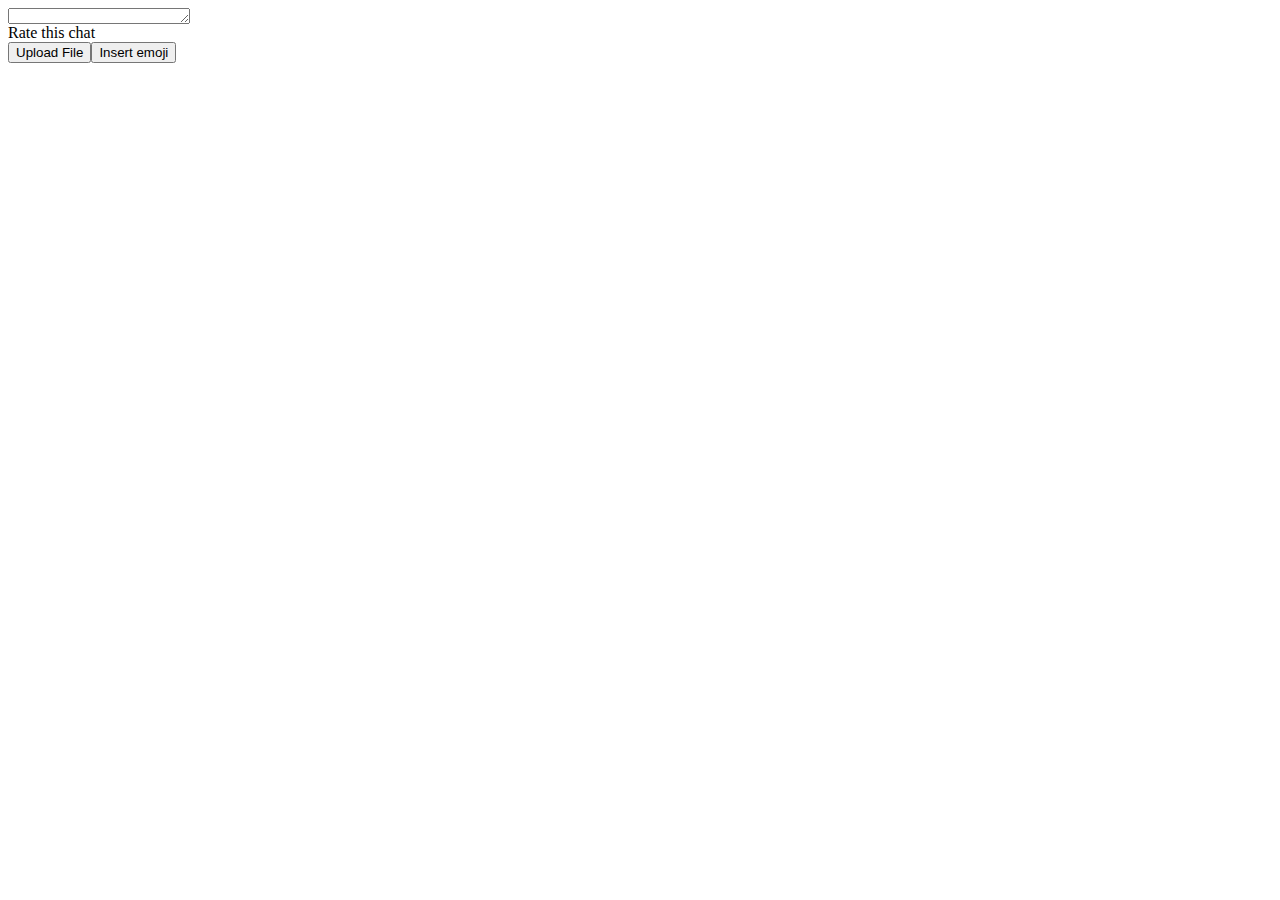
<file: attach.html>
<!-- saved from url=(0011)about:blank -->
<html lang="en"><head><meta http-equiv="Content-Type" content="text/html; charset=UTF-8"><meta content="text/html; charset=utf-8"><meta name="viewport" content="width=device-width, initial-scale=1, maximum-scale=1, user-scalable=no"><link href="https://fonts.googleapis.com/css?family=Lato:100,100i,300,300i,400,400i,700,700i,900,900i&amp;subset=latin-ext"><link href="https://embed.tawk.to/_s/v4/app/630c16bea60/css/message-preview.css" rel="stylesheet"><style>:root {
					--tawk-header-background-color: #383e77 !important;
					--tawk-header-text-color: #ffffff !important;' +
				}.tawk-visitor-chat-bubble {
				background :  #e5e5e5 !important;
				color :  #333333 !important;
			}.tawk-agent-chat-bubble {
				background :  #383e77 !important;
				color :  #ffffff !important;
			}</style></head><body class="font-lato"><div style="width: 100%; height: 100%;"><div class="tawk-flex" style="width: 100%; height: 100%; justify-content: flex-end;"><div id="tawk-message-preview" class="tawk-flex tawk-message-preview tawk-fadeIn tawk-flex-bottom" style="width: 360px; justify-content: flex-end;"><div id="tawk-message-preview-content" class="tawk-message-preview-content"><div id="tawk-mpreview-close" role="button" tabindex="0" data-text="Chat attention grabber" aria-label="Chat attention grabber" class="tawk-card tawk-message-preview-close tawk-box-shadow-xsmall"><i class="tawk-icon tawk-icon-close"></i></div><!----><div><div id="tawk-chat-message-container" role="button" tabindex="0" class="tawk-chat-message-container" style="max-height: 699px;"><span></span></div><div><div id="tawk-chatinput-container" class="tawk-card tawk-card-xsmall tawk-chatinput-container tawk-box-shadow-xsmall"><!----><div class="tawk-chatinput"><div class="tawk-chatinput-emojis"><div class="tawk-emoji-picker" style="display: none;"><div class="tawk-emoji-loading"></div></div></div><div class="tawk-chatinput-fileupload" style="display: none;"><ul class="tawk-chatinput-fileupload-list tawk-flex tawk-flex-wrap"><!----></ul><input type="file" multiple="multiple"></div><div class="tawk-chatinput-wrap tawk-flex tawk-flex-wrap"><textarea placeholder="" class="tawk-chatinput-editor" style="height: 16px;"></textarea><div class="tawk-chatinput-action-buttons"><div role="button" type="button" title="Rate this chat" aria-label="Rate this chat" data-text="Rate this chat" class="tawk-chatinput-button tawk-tooltip tawk-tooltip"><div class="tawk-chatinput-ratings tawk-flex tawk-flex-middle"><label for="thumbs-down" title="Rate this conversation with -1" role="button" tabindex="0" class="tawk-chatinput-rate tawk-chatinput-ratings-thumbs-down tawk-margin-xsmall-right tawk-margin-auto-left"><i class="tawk-icon tawk-icon-thumbs-down"></i></label><label for="thumbs-up" title="Rate this conversation with +1" role="button" tabindex="0" class="tawk-chatinput-rate tawk-chatinput-ratings-thumbs-up tawk-margin-xsmall-right"><i class="tawk-icon tawk-icon-thumbs-up"></i></label></div><i role="button" tabindex="0" class="tawk-icon tawk-icon-thumbs-up tawk-chatinput-rating"></i><span class="tawk-tooltip-hover bottom">Rate this chat<span class="tawk-tooltip-arrow"></span></span></div><button role="button" type="button" title="Upload File" aria-title="Upload File" aria-hidden="true" aria-haspopup="menu" aria-expanded="false" data-text="Upload File" class="tawk-chatinput-button tawk-tooltip tawk-tooltip"><i class="tawk-icon tawk-icon-attach-file"></i><span class="tawk-tooltip-hover bottom">Upload File<span class="tawk-tooltip-arrow"></span></span></button><button role="button" type="button" title="Insert emoji" aria-label="Insert emoji" aria-hidden="true" aria-haspopup="true" data-text="Insert emoji" class="tawk-chatinput-button tawk-tooltip tawk-tooltip"><i class="tawk-icon tawk-icon-emoji"></i><span class="tawk-tooltip-hover bottom">Insert emoji<span class="tawk-tooltip-arrow"></span></span></button></div><!----></div></div></div></div></div></div></div></div></div></body></html>
</file>
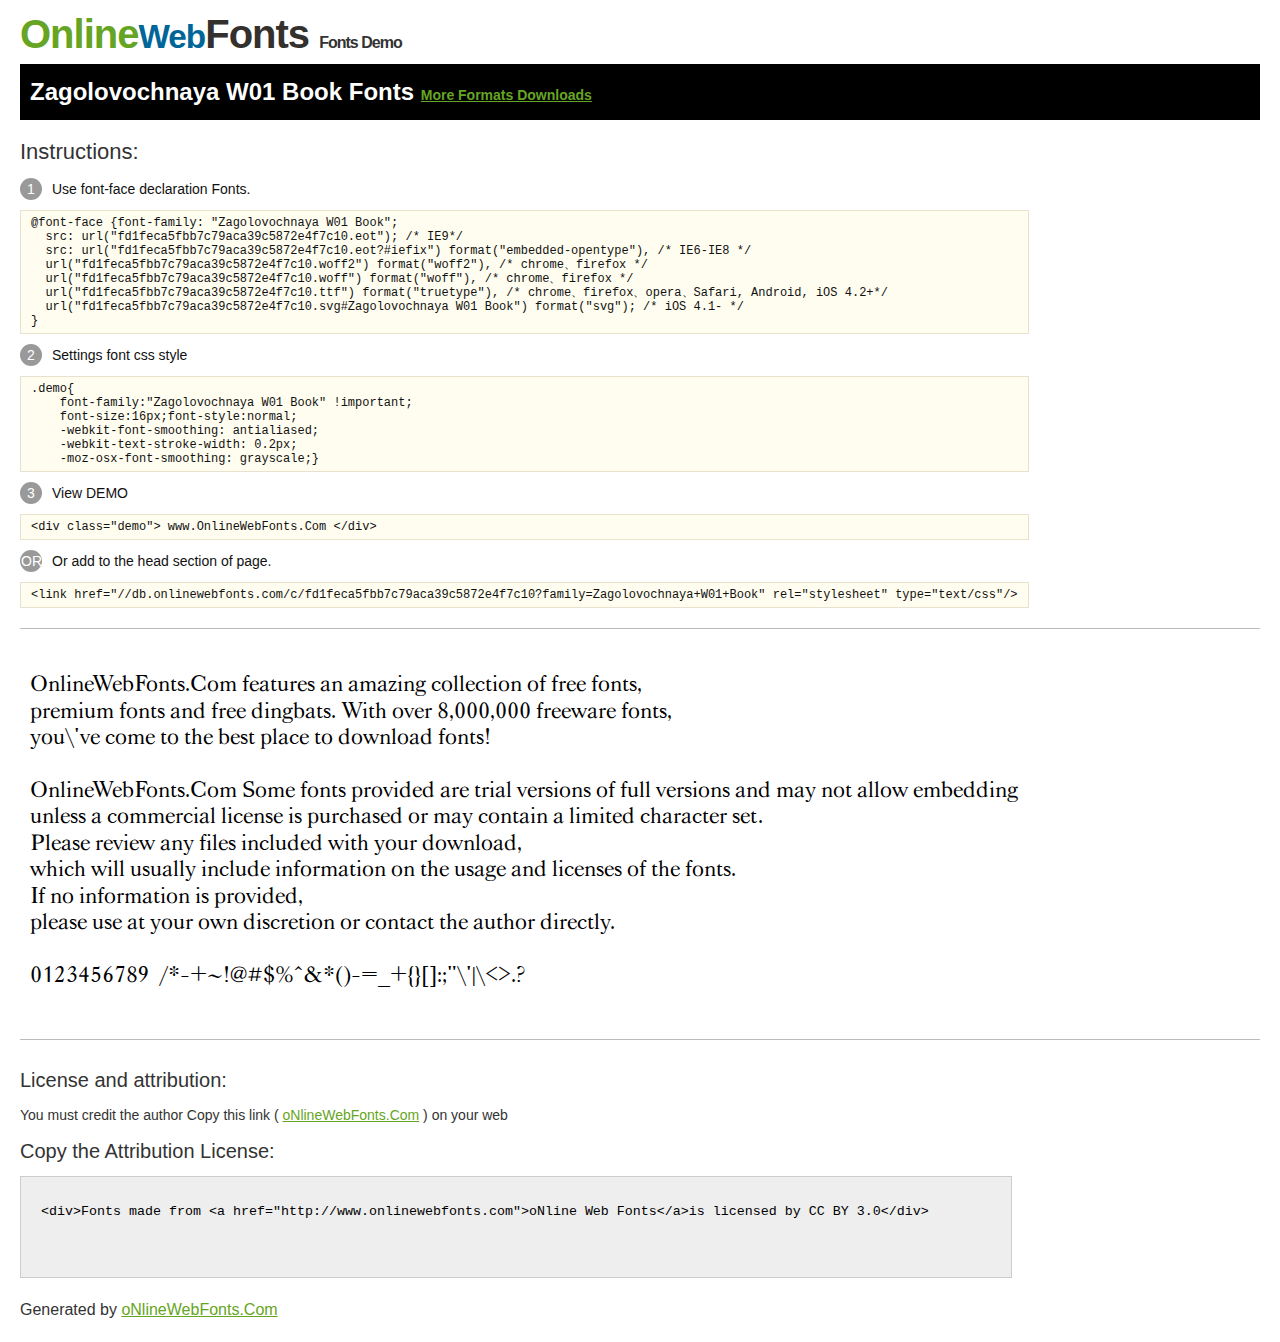
<file: fonts/Zagolovochnaya W01 Book/@font-face/Demo.html>
<!DOCTYPE html>
<html>
<head>
<meta charset="utf-8"/>
<title>Zagolovochnaya W01 Book Font - OnlineWebFonts.COM</title>
<style type="text/css">
@font-face {font-family: "Zagolovochnaya W01 Book";
  src: url("fd1feca5fbb7c79aca39c5872e4f7c10.eot"); /* IE9*/
  src: url("fd1feca5fbb7c79aca39c5872e4f7c10.eot?#iefix") format("embedded-opentype"), /* IE6-IE8 */
  url("fd1feca5fbb7c79aca39c5872e4f7c10.woff2") format("woff2"), /* chrome、firefox */
  url("fd1feca5fbb7c79aca39c5872e4f7c10.woff") format("woff"), /* chrome、firefox */
  url("fd1feca5fbb7c79aca39c5872e4f7c10.ttf") format("truetype"), /* chrome、firefox、opera、Safari, Android, iOS 4.2+*/
  url("fd1feca5fbb7c79aca39c5872e4f7c10.svg#Zagolovochnaya W01 Book") format("svg"); /* iOS 4.1- */
}
*{margin:0;padding:0;list-style:none;}pre{border:solid 1px #e7e1cd;background-color:#fffdef;overflow:auto;font-size:12px;line-height:14px;margin-top:10px;margin-right:0;margin-bottom:10px;margin-left:0;padding-top:5px;padding-right:10px;padding-bottom:5px;padding-left:10px;}.demo pre{color:#000;line-height: 1.2em;font-family:"Zagolovochnaya W01 Book"!important;font-size:22px;background-color:#FFF;border-top-width:0px;border-right-width:0px;border-bottom-width:0px;border-left-width:0px;}body{font-family:sans-serif;line-height:1.5;font-size:16px;padding:20px;color:#333;}:hover,:before,:after{-webkit-transition:all 0.1s ease-in;-moz-transition:all 0.1s ease-in;-ms-transition:all 0.1s ease-in;-o-transition:all 0.1s ease-in;transition:all 0.1s ease-in;}*{-moz-box-sizing:border-box;-webkit-box-sizing:border-box;box-sizing:border-box;margin:0;padding:0;}a{color:#66A523;}h1.logo{font-size:40px;letter-spacing:-1px;margin-top:-16px;}h1.logo strong{font-size:16px;font-family:sans-serif;color:#333;}h1.logo a{color:#34302d;text-decoration:none;}h1.logo a span{color:#66A523;}h1.logo a small{color:#006699;}.info{float:left;font-size:14px;margin-top:15px;}.info ul{margin-left:0px;color:#111;margin-bottom:20px;}.info .exs{font-size:12px;color:#666;margin-left:35px;display:block;}.info ul li{margin-top:10px;list-style:none;}.info .numno{color:#fff;border-radius:20px;padding:1px;display:inline-block;width:22px;height:22px;text-align:center;margin-right:10px;background-color:#999999;}.info ul strong{font-weight:normal;color:#000;}.info .inst{font-size:22px;margin-bottom:10px;}.demo{float:left;width:100%;height:auto;border-top-width:1px;border-top-style:solid;border-top-color:#bbb;border-bottom-width:1px;border-bottom-style:solid;border-bottom-color:#bbb;padding-bottom:10px;}.demo .demo_svg{float:left;height:auto;width:100px;margin-right:5px;margin-left:5px;margin-bottom:10px;}.demo .demo_svg i{float:left;height:80px;width:80px;text-align:center;font-size:40px;margin-left:10px;line-height:80px;color:#777;}.demo .demo_svg .code{float:left;height:20px;width:100%;overflow:hidden;text-align:center;line-height:20px;font-size:11px;color:#666;}.demo .demo_svg .txt{float:left;height:20px;width:100%;font-size:11px;text-align:center;white-space:nowrap;overflow:hidden;line-height:20px;}.demo .demo_svg:hover i{font-size:60px;color:#333;}.by{padding-top:15px;float:left;width:100%;margin-top:10px;margin-right:0;margin-bottom:10px;margin-left:0;}.by{margin-bottom:10px;font-size:20px;}.by .attr{font-size:14px;color:#333;padding-top:10px;padding-bottom:10px;}textarea{width:80%;height:auto;border:1px solid #CCC;resize:none;background:#EEE;padding:20px;float:left;margin-top:10px;line-height:30px;}#footer{float:left;width:100%;margin-top:10px;padding-bottom:20px;}h2{background-color:#000;padding-top:10px;padding-bottom:10px;padding-left:10px;color:#FFF;}
</style>
</head>
<body>
<h1 class="logo"> <a href="http://www.onlinewebfonts.com/"> <span>Online</span><small>Web</small>Fonts</a> <strong>Fonts Demo</strong></h1>
<h2>
Zagolovochnaya W01 Book Fonts <a style="font-size:14px;" href="http://www.onlinewebfonts.com/download/fd1feca5fbb7c79aca39c5872e4f7c10" target="_blank">More Formats Downloads</a></h2>
<div class="info">
  <div class="inst">Instructions:</div>
  <ul>
    <li>
      <p> <span class="numno">1</span>Use font-face declaration Fonts.<br />
        <span class="exs">
        <pre>
@font-face {font-family: "Zagolovochnaya W01 Book";
  src: url("fd1feca5fbb7c79aca39c5872e4f7c10.eot"); /* IE9*/
  src: url("fd1feca5fbb7c79aca39c5872e4f7c10.eot?#iefix") format("embedded-opentype"), /* IE6-IE8 */
  url("fd1feca5fbb7c79aca39c5872e4f7c10.woff2") format("woff2"), /* chrome、firefox */
  url("fd1feca5fbb7c79aca39c5872e4f7c10.woff") format("woff"), /* chrome、firefox */
  url("fd1feca5fbb7c79aca39c5872e4f7c10.ttf") format("truetype"), /* chrome、firefox、opera、Safari, Android, iOS 4.2+*/
  url("fd1feca5fbb7c79aca39c5872e4f7c10.svg#Zagolovochnaya W01 Book") format("svg"); /* iOS 4.1- */
}
</pre>
      </span> 
    </li>
    <li>
      <p> <span class="numno">2</span>Settings font css style <br />
      <span class="exs">
<pre>
.demo{
    font-family:"Zagolovochnaya W01 Book" !important;
    font-size:16px;font-style:normal;
    -webkit-font-smoothing: antialiased;
    -webkit-text-stroke-width: 0.2px;
    -moz-osx-font-smoothing: grayscale;}
</pre>
      </span> 
    </li>
    <li>
      <p> <span class="numno">3</span>View DEMO <br />
      <span class="exs"><pre>
&lt;div class="demo"&gt; www.OnlineWebFonts.Com &lt;/div&gt;
</pre></span> 
    </li>
    <li>
      <p> <span class="numno">OR</span>Or add to the head section of page. <br />
      <span class="exs"><pre>
&lt;link href="//db.onlinewebfonts.com/c/fd1feca5fbb7c79aca39c5872e4f7c10?family=Zagolovochnaya+W01+Book" rel="stylesheet" type="text/css"/&gt;
</pre></span> 
    </li>
  </ul>
</div>
<div class="demo">
<pre>

OnlineWebFonts.Com features an amazing collection of free fonts,
premium fonts and free dingbats. With over 8,000,000 freeware fonts, 
you\'ve come to the best place to download fonts! 

OnlineWebFonts.Com Some fonts provided are trial versions of full versions and may not allow embedding 
unless a commercial license is purchased or may contain a limited character set. 
Please review any files included with your download, 
which will usually include information on the usage and licenses of the fonts. 
If no information is provided, 
please use at your own discretion or contact the author directly. 

0123456789  /*-+~!@#$%^&*()-=_+{}[]:;"\'|\<>.?

</pre>
</div>

<div class="by">
<div class="by_title">License and attribution:</div>
<div class="attr">You must credit the author Copy this link ( <a href="http://www.onlinewebfonts.com" target="_blank">oNlineWebFonts.Com</a> ) on your web </div><div class="usetitle">Copy the Attribution License:</div>
<textarea onclick="this.focus();this.select();">&lt;div&gt;Fonts made from &lt;a href="http://www.onlinewebfonts.com"&gt;oNline Web Fonts&lt;/a&gt;is licensed by CC BY 3.0&lt;/div&gt;</textarea>
</div>
<div id="footer">
    <div>Generated by <a href="http://www.onlinewebfonts.com" target="_blank">oNlineWebFonts.Com</a></div>
</div>
</body>
</html>
</file>
